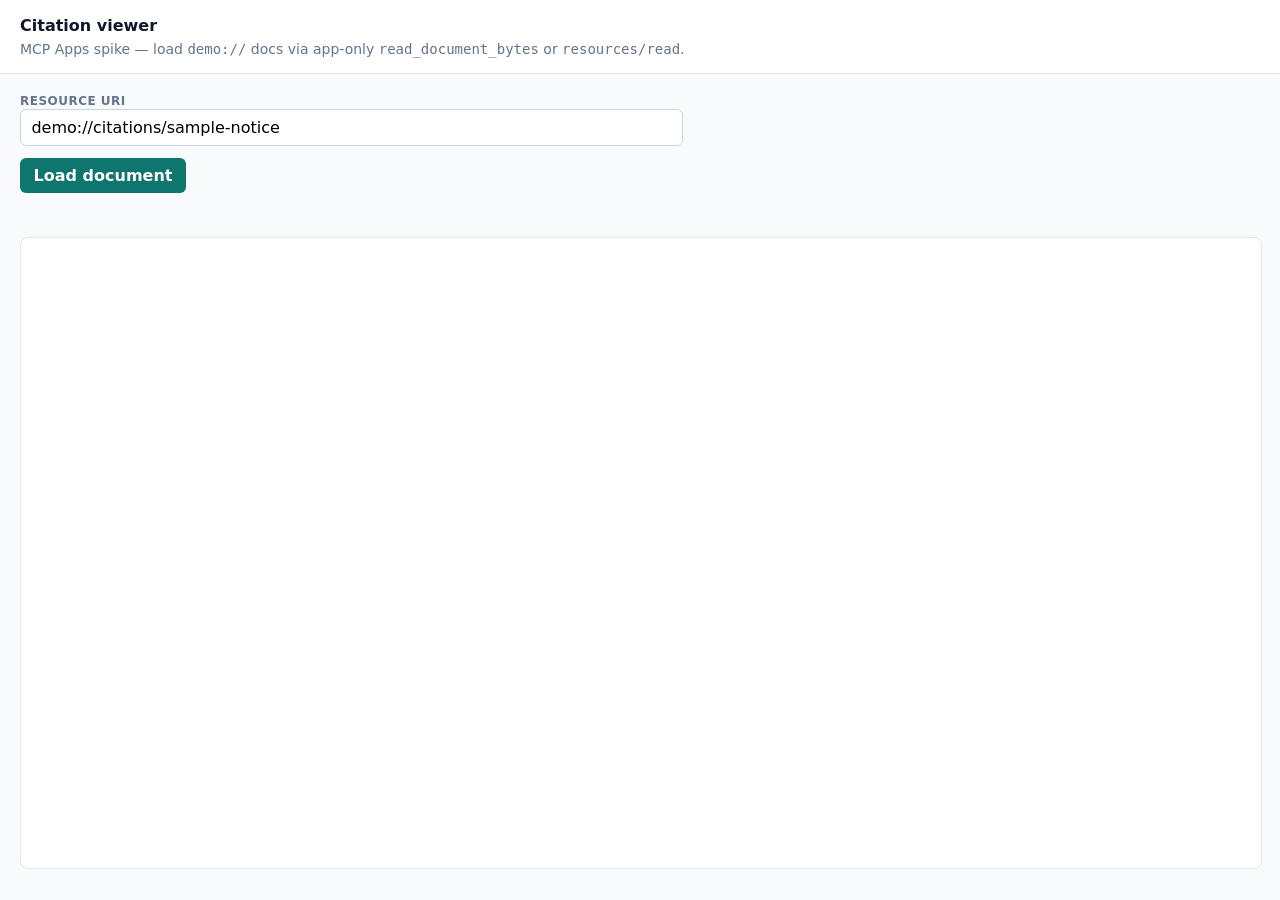
<file: viewer/citation-viewer.html>
<!DOCTYPE html>
<html lang="en">
<head>
  <meta charset="utf-8" />
  <meta name="viewport" content="width=device-width, initial-scale=1" />
  <title>Citation viewer (MCP Apps spike)</title>
  <style>
    :root { color-scheme: light; font-family: ui-sans-serif, system-ui, sans-serif; }
    body { margin: 0; background: #f8fafc; color: #0f172a; }
    header { padding: 1rem 1.25rem; border-bottom: 1px solid #e2e8f0; background: #fff; }
    h1 { font-size: 1rem; margin: 0; }
    p { margin: 0.35rem 0 0; font-size: 0.875rem; color: #64748b; }
    main { padding: 1rem 1.25rem; display: grid; gap: 0.75rem; }
    label { font-size: 0.75rem; font-weight: 600; text-transform: uppercase; letter-spacing: 0.04em; color: #64748b; }
    input, button { font: inherit; }
    input { width: min(100%, 40rem); padding: 0.5rem 0.65rem; border: 1px solid #cbd5e1; border-radius: 0.375rem; }
    button { padding: 0.5rem 0.85rem; border: 0; border-radius: 0.375rem; background: #0f766e; color: #fff; font-weight: 600; cursor: pointer; }
    #status { font-size: 0.875rem; color: #475569; min-height: 1.25rem; }
    #frame { width: 100%; min-height: 70vh; border: 1px solid #e2e8f0; border-radius: 0.5rem; background: #fff; }
  </style>
</head>
<body>
  <header>
    <h1>Citation viewer</h1>
    <p>MCP Apps spike — load <code>demo://</code> docs via app-only <code>read_document_bytes</code> or <code>resources/read</code>.</p>
  </header>
  <main>
    <div>
      <label for="uri">Resource URI</label><br />
      <input id="uri" value="demo://citations/sample-notice" />
    </div>
    <div>
      <button id="load" type="button">Load document</button>
    </div>
    <div id="status"></div>
    <iframe id="frame" title="Citation document"></iframe>
  </main>
  <script>
    async function defaultBridge(uri) {
      throw new Error(
        "Host bridge missing: set window.__mcpReadDocumentBytes(uri) -> Uint8Array|Blob"
      );
    }
    const statusEl = document.getElementById("status");
    const frame = document.getElementById("frame");
    document.getElementById("load").addEventListener("click", async () => {
      const uri = document.getElementById("uri").value.trim();
      if (!uri) { statusEl.textContent = "Enter a demo:// URI"; return; }
      statusEl.textContent = "Loading…";
      try {
        const bridge = window.__mcpReadDocumentBytes || defaultBridge;
        const data = await bridge(uri);
        const blob = data instanceof Blob
          ? data
          : new Blob([data], { type: "application/pdf" });
        const url = URL.createObjectURL(blob);
        frame.src = url;
        statusEl.textContent = `Loaded ${blob.size.toLocaleString()} bytes`;
      } catch (err) {
        statusEl.textContent = String(err && err.message ? err.message : err);
      }
    });
  </script>
</body>
</html>
</file>
